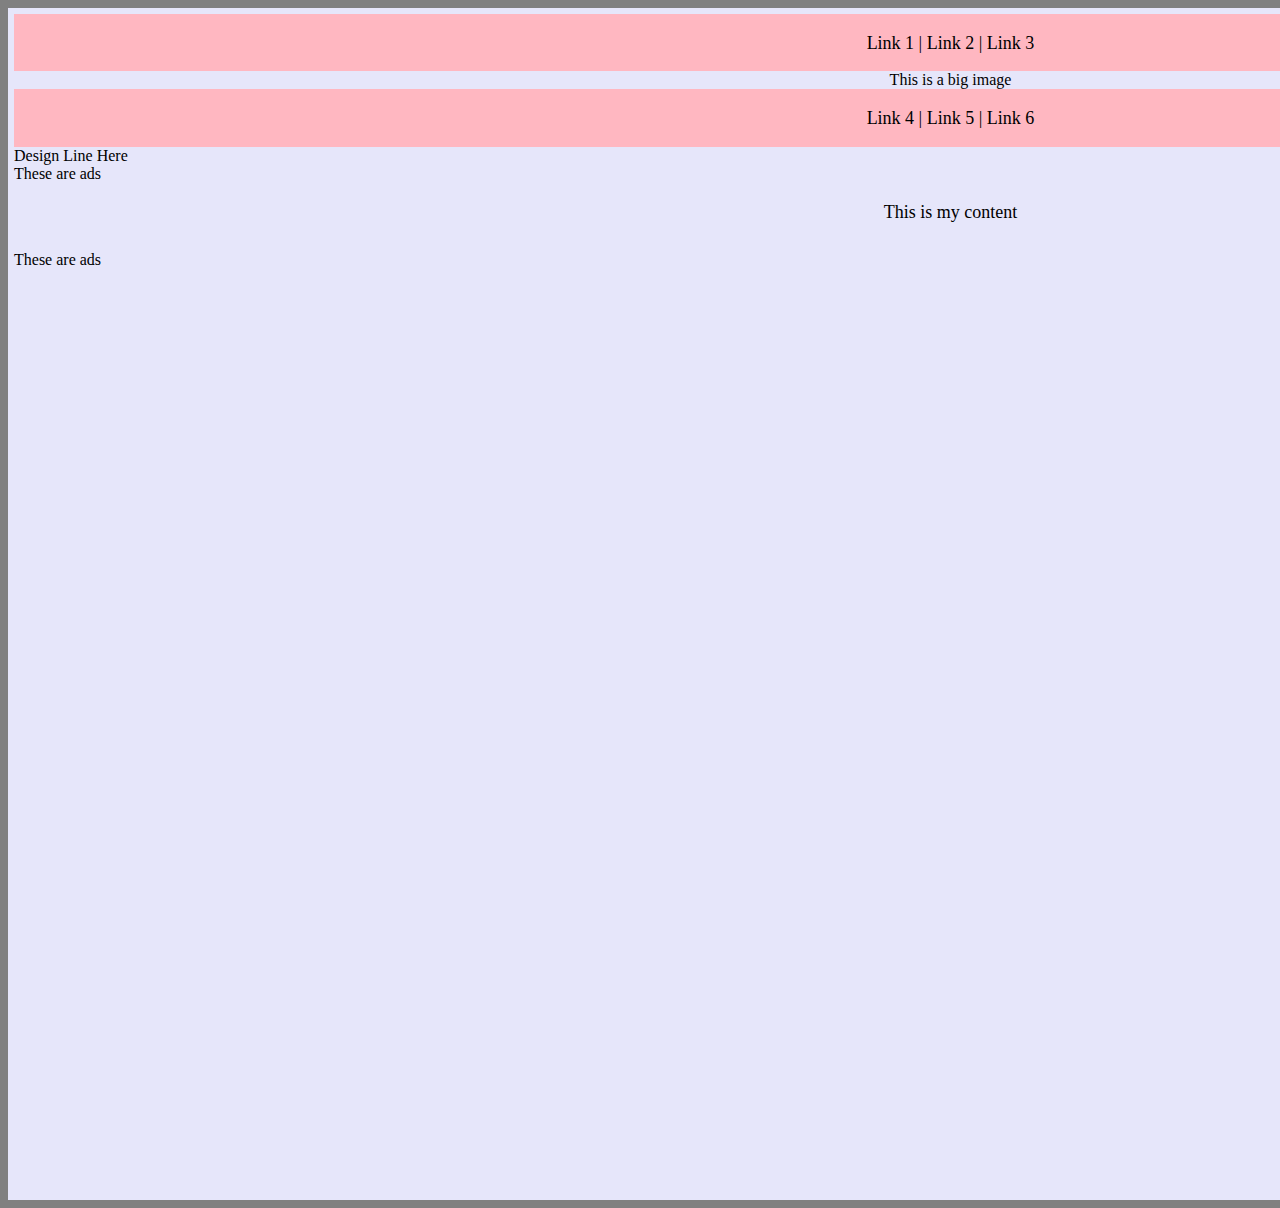
<file: CSSexample.html>
<!DOCTYPE html>
<html lang="en" dir="ltr">
  <head>
    <meta charset="utf-8">
    <title>CSS Project Index</title>
    <link rel="stylesheet" type="text/css" href="style.css">
  </head>
  <body>
    <div id="container">
      <div id="nav">Link 1 | Link 2 | Link 3</div>
      <div id="header">This is a big image</div>
      <div id="nav">Link 4 | Link 5 | Link 6</div>
      <div id="blackline">Design Line Here</div>
      <div id="ad">These are ads</div>
      <div id="content">This is my content</div>
      <div id="ad">These are ads</div>
    </div>
  </body>
</html>
</file>
<file: style.css>
body{
  background-color: #808080;
}

#container{
    width:      1873px;
    height:     1180px;
    margin:     auto;
    padding:    6px;
    background-color: #E6E6FA;
}

#header{
  width:        100%;
  text-align:   center;
}

#nav{
  width:        98%;
  height:       20px;
  background:   #FFB7C1;
  clear:        both;
  text-align:   center;
  padding:      1%;
  font-size:    18px;

}

#content{
  width:        98%;
  clear:        both;
  text-align:   center;
  margin:       auto;
  margin-bottom: 10px;
  padding:      1%;
  font-size:    18px;
}

img {
  border-radius: 10px;
  border: 3px solid black;
}

ul{
  margin:          0;
  padding-left:    720px;
  overflow:        hidden;
  list-style-type: none;
}

li{
  float:           left;
  padding-left:    10px;
  padding-right:   10px;
}

li a{
  text-decoration: underline;
  color:           black;
  text-align:      center;
  margin:          auto;

}

a:hover {
  color: blue;
}
</file>
